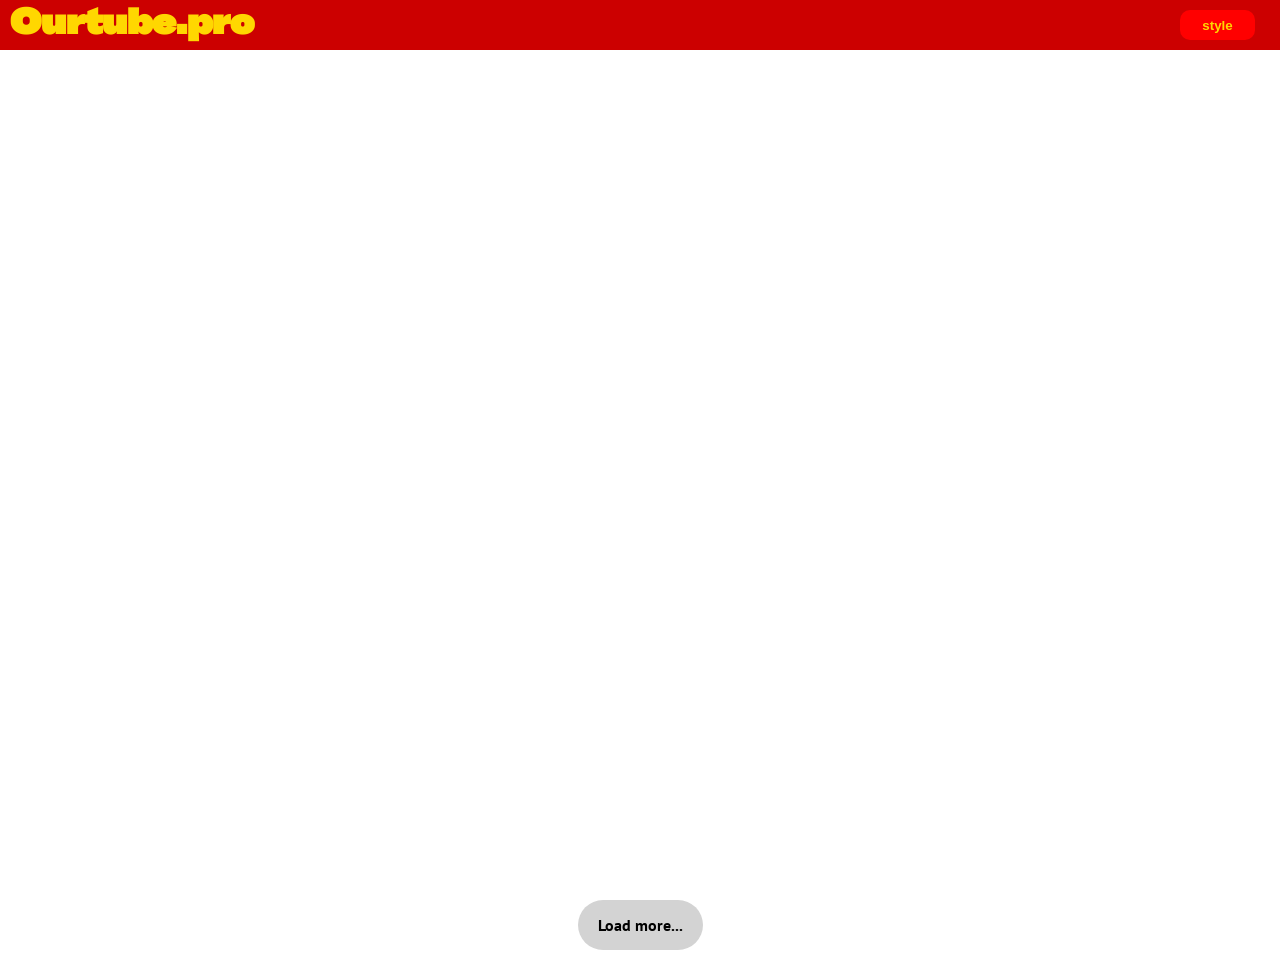
<file: index.html>
<!DOCTYPE html>
<html lang="en">
  <head>
    <link rel="stylesheet" href="styles.css" />
    <meta charset="UTF-8" />
    <meta name="viewport" content="width=device-width, initial-scale=1.0" />
    <title>Homepage</title>
  </head>
  <body>
    <div class="site">
      <nav class="site__header">
        <!--non cookie stuff under here-->
        <div class="linkRow">
          <a class="logo" href="https://ourtube.pro"
            ><h1 id="logo">Ourtube.pro</h1></a
          >
          <!--modal-->
          <button data-open-modal id="styleBTN">style</button>
          <dialog id="modalBtn" data-modal id="styleModal">
            <div>
              <input type="radio" name="USSR_radio" id="USSR_radio" /><label
                for="USSR_radio"
                >USSR</label
              >
            </div>
            <button data-close-modal>close</button><br />
            <button data-apply-style>apply</button>
          </dialog>
        </div>
      </nav>

      <!-- interchangable-->
      <article class="content" hidden>
        <h1 class="headline">Something happened</h1>
        <p class="lead">
          Something happened on the 25th of march, 1997, <b>and</b> it was a
          tragedy. a blah blah blah blah blah blah blah blah blah blah blah blah
          Lorem, ipsum dolor sit amet consectetur adipisicing elit. Placeat,
          asperiores non. Necessitatibus ipsum atque mollitia architecto aliquid
          rerum recusandae. Facilis ullam unde quisquam perspiciatis ratione
          officiis minus laboriosam cumque fugiat.
        </p>
      </article>
      <!--interchangable -->
    </div>
  </body>
  <footer>
    <button id="loadMore">Load more...</button>
  </footer>
</html>

<script src="index.js"></script>
</file>
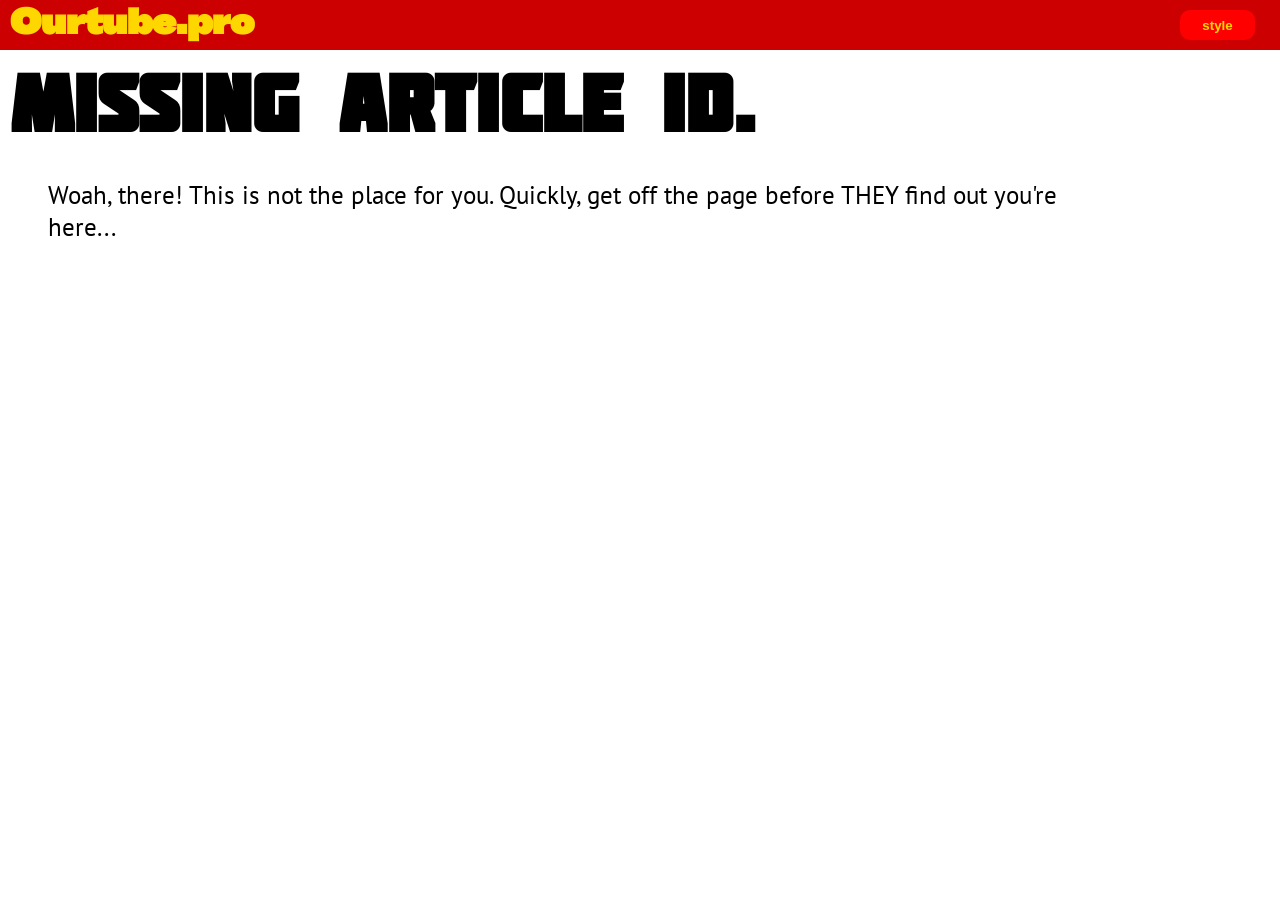
<file: article/index.html>
<!DOCTYPE html>
<html lang="en">
  <head>
    <link rel="stylesheet" href="/styles.css" />
    <link rel="stylesheet" href="article.css" />
    <meta charset="UTF-8" />
    <meta name="viewport" content="width=device-width, initial-scale=1.0" />
  </head>
  <body>
    <nav class="site__header">
      <div class="linkRow">
        <a class="logo" href="https://ourtube.pro">
          <h1 id="logo">Ourtube.pro</h1>
        </a>
        <!-- Style Modal -->
        <button data-open-modal id="styleBTN">style</button>
        <dialog id="modalBtn" data-modal>
          <div>
            <input type="radio" name="USSR_radio" id="USSR_radio" />
            <label for="USSR_radio">USSR</label>
          </div>
          <button data-close-modal>close</button><br />
          <button data-apply-style>apply</button>
        </dialog>
      </div>
    </nav>

    <article id="article">
      <h1 class="headline">Loading article...</h1>
    </article>
    <script src="article.js"></script>
    <script src="/index.js"></script>
  </body>
</html>
</file>
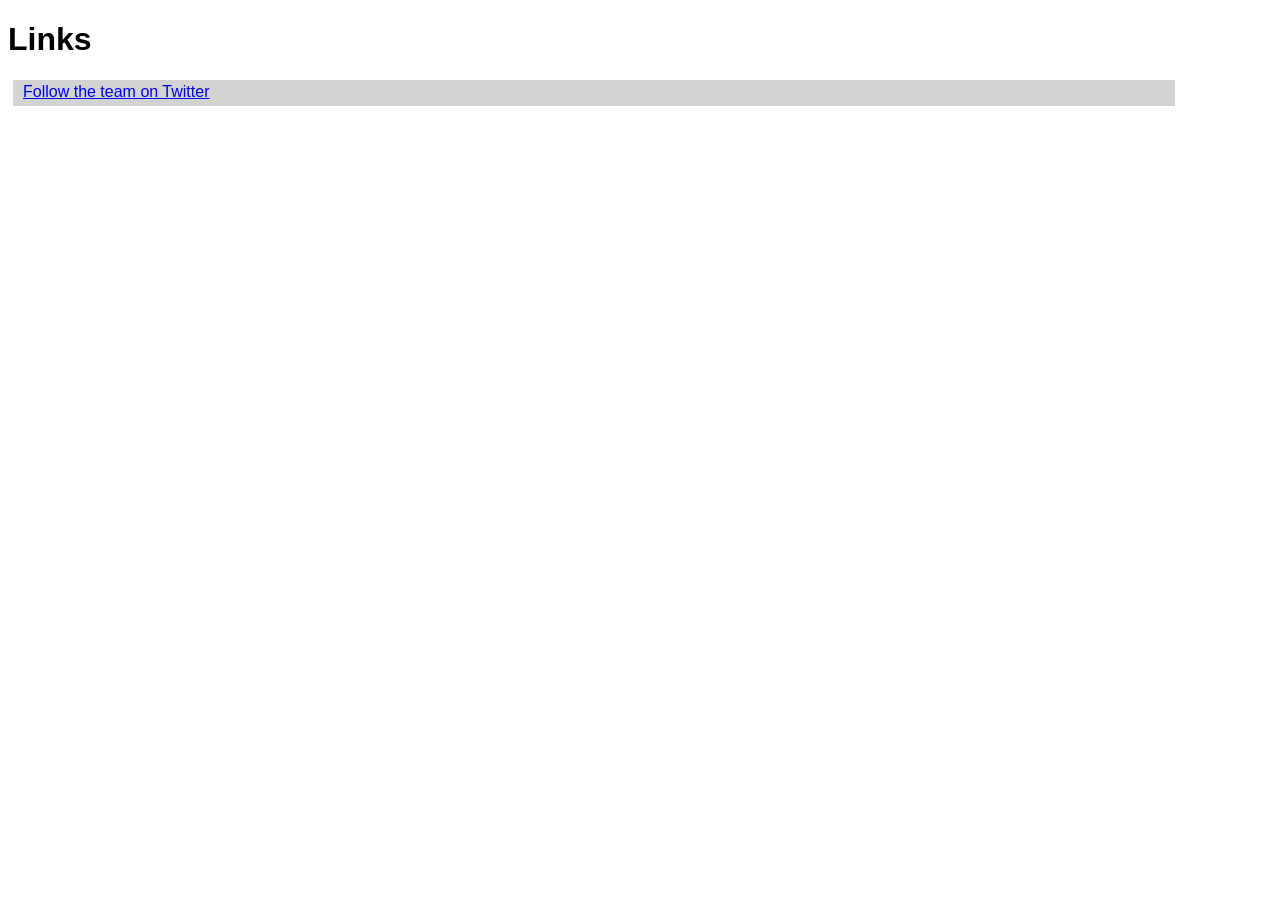
<file: links/index.html>
<!DOCTYPE html>
<html lang="en">
  <head>
    <meta charset="UTF-8" />
    <meta name="viewport" content="width=device-width, initial-scale=1.0" />
    <title>Links</title>
  </head>
  <body>
    <h1>Links</h1>
    <div class="links">
      <div class="links" id="twitter">
        <a id="twitterlink" href="https://x.com/@oddouts">
          <label>Follow the team on Twitter</label>
        </a>
      </div>
    </div>
  </body>
</html>
<style>
  html {
    font-family: sans-serif;
  }
  #twitterlink {
    background-color: lightgrey;
    width: 90vw;
    display: flex;
    height: 20px;
    margin-left: 5px;
    padding-left: 10px;
    padding-top: 3px;
    padding-bottom: 3px;
  }
  .links {
    width: 90vh;
  }
</style>
</file>
<file: styles.css>
/*fonts*/

@import url('https://fonts.googleapis.com/css2?family=BBH+Sans+Hegarty&display=swap');  

@font-face {
  font-family: molot;
  src: url("extras/Molot.otf") format("opentype");
}

@font-face {
  font-family: PTSans;
  src: url("extras/PTSans-Regular.ttf") format("opentype");
}

@font-face {
  font-family: PTSans;
  font-weight: bold;
  src: url("extras/PTSans-Bold.ttf") format("opentype");
}

@font-face {
  font-family: PTSans;
  font-style: italic;
  src: url("extras/PTSans-Italic.ttf") format("opentype");
}

@font-face {
  font-family: PTSans;
  font-weight: Bold;
  font-style: italic;
  src: url("extras/PTSans-BoldItalic.ttf") format("opentype");
}

@font-face {
  font-family: DSWalbaum;
  src: url("extras/DSWalbaumfraktur.ttf") format("opentype");
}
/*modal*/
#styleModal {
  position: fixed;
    top: 50%;
    left: 50%;
    transform: translate(-50%, -50%);
    width: fit-content;
    height: fit-content;
    padding: 10px;
    visibility: hidden;
  }
#styleModal.open {
  visibility:show;
}
/*Top row*/

#logo {
  font-family: "BBH Sans Hegarty", sans-serif;
  font-size: 2em;
  color: #FFD700;
  text-decoration: none;
  width: fit-content;
  display: inline-block;
}
a.logo {
  text-decoration: none;
}


  * {
    margin: 0;
    padding: 0;
    box-sizing: border-box;
  }
  body {
    margin: 0px;
    padding: 0px;
    overflow-x: hidden;
    overflow-y: show;
  }

  :root {
    --height--header: 7rem;
  }

  :target {
    scroll-margin-top: calc(var(--height--header) + 1rem);
  }

  .site {
    min-height: 100dvh;
    display: grid;
    grid-template-rows: auto 1fr auto;
    grid-template-columns: minmax(0, 1fr);
    padding-top: 75px;
    padding-bottom: 25px;
    margin-top: 0px;
    
  }

  .site__header {
    position: fixed;
    top: 0;
    left: 0;
    right: 0;
    margin-bottom: 10px;
    color: blue;
    z-index: 1000;
    padding-bottom: 25px;

    display: flex;
    flex-direction: column;
  }

  .linkRow {
    background-color: #CC0000;
    height: 50px;
    font-size: large;
    padding-left: 10px;
    padding-right: 10px;
  }

  /*Article or Page*/




  .content {
    margin-top: none;
    width: auto;
    height: auto;
    font-size: larger;

    text-align: center;
    outline: none;
    padding-left: 5dvw;
    padding-right: 5dvw;
    margin-left: 5dvw;
    margin-right: 5dvw;
    padding-top: 2dvh;
    padding-bottom: 3dvh;
    margin-top: 10px;
    margin-bottom: none;
    border-radius: 25px;
    background-color:rgba(128, 128, 128, 0.2);
  }

  /*only if there is a fish on the page.*/
  #fish {
    height: 100%;
  }

.headline {
  font-family: molot;
}

.lead {
  font-family: PTSans, sans-serif;
  
}


#loadMore {
  background-color: lightgray;
  margin: 0 auto;
  display: block;
  height: 50px;
  width: 125px;
  border: none;
  border-radius: 50px;
  margin-bottom: 15px;
  font-weight: bold;
  font-family: PTSans;
  font-size: medium;
  cursor: default;
  transition-duration: 0.1s;
}
#loadMore:hover {
cursor:pointer;
background-color: rgba(211, 211, 211, 0.589);
}
#loadMore:active {
  background-color: gainsboro;
}



#styleBTN {
  width: 75px;
  height: 30px;
  float: right;
  margin-top: 10px;
  margin-right: 15px;
  background-color: red;
  color:#FFD700;
  font-weight: 900;
  border: none;
  border-radius: 10px;
  cursor:default;
  transition-duration: 500ms;
}

#styleBTN:hover {
  background-color:rgb(255, 106, 106);
}
</file>
<file: article/article.css>
p.excerpt {
    padding-left: 3dvw;
    padding-right: 3dvw;
    width: 90dvw;
    padding-top: 30px;
    font-size: 25px;
    font-family: PTSans, sans-serif;
  }

  h1.headline {
    font-size: 80px;
    font-family: molot, sans-serif;
  }

  body {
    height: 100dvh;
    width: 100dvw;
    padding: 10px;
    padding-top: 35px;
  }

  article {
    margin-top: 20px;
  }
</file>
